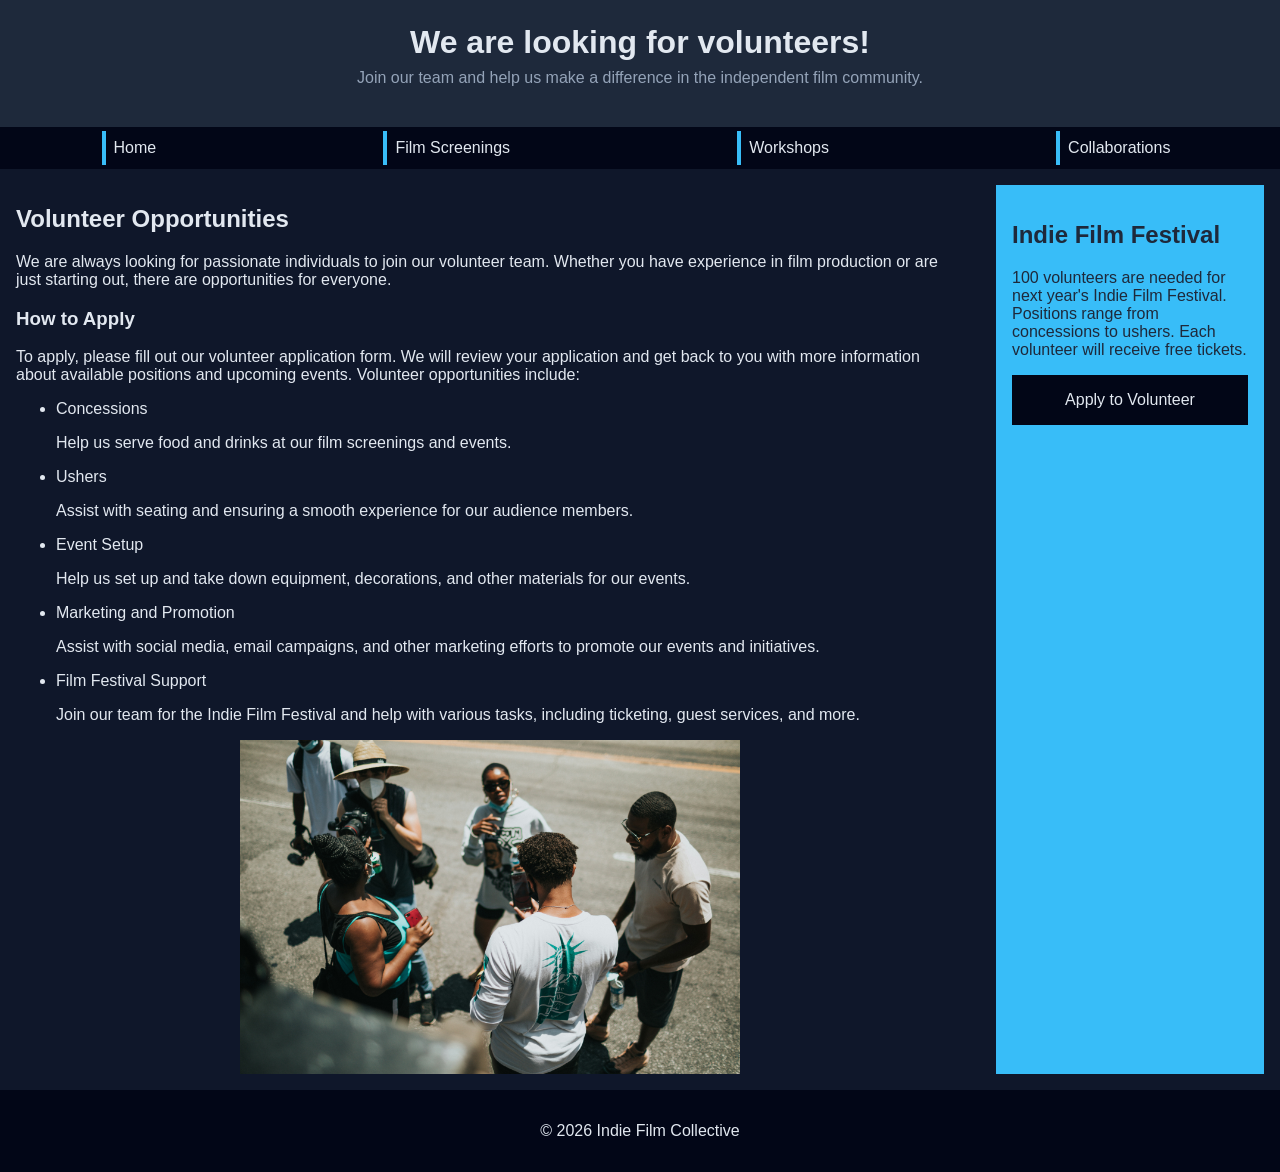
<file: volunteer.html>
<!DOCTYPE html>
<html lang="en">

<head>
    <meta charset="UTF-8">
    <meta name="viewport" content="width=device-width, initial-scale=1.0">
    <title>Indie Film Collective</title>
    <link rel="stylesheet" href="styles.css">
</head>

<body>

<header>
    <h1>We are looking for volunteers!</h1>
    <p>Join our team and help us make a difference in the independent film community.</p>
</header>

<nav>
    <ul>
        <li><a href="index.html">Home</a></li>
        <li><a href="screenings.html">Film Screenings</a></li>
        <li><a href="workshops.html">Workshops</a></li>
        <li><a href="collaborations.html">Collaborations</a></li>
    </ul>
</nav>

<main>
    <section>
        <h2>Volunteer Opportunities</h2>
        <p>We are always looking for passionate individuals to join our volunteer team. Whether you have experience in film production or are just starting out, there are opportunities for everyone.</p>
            <h3>How to Apply</h3>
            <p>To apply, please fill out our volunteer application form. We will review your application and get back to you with more information about available positions and upcoming events. Volunteer opportunities include:</p>
                <ul>
                    <li>Concessions
                        <p>Help us serve food and drinks at our film screenings and events.</p>
                    </li>
                    <li>Ushers
                        <p>Assist with seating and ensuring a smooth experience for our audience members.</p>
                    </li>
                    <li>Event Setup
                        <p>Help us set up and take down equipment, decorations, and other materials for our events.</p>
                    </li>
                    <li>Marketing and Promotion
                        <p>Assist with social media, email campaigns, and other marketing efforts to promote our events and initiatives.</p>
                    </li>
                    <li>Film Festival Support
                        <p>Join our team for the Indie Film Festival and help with various tasks, including ticketing, guest services, and more.</p>
                    </li>
                </ul>
        <img src="images/volunteer.jpg" width="500" alt="Group of volunteers collaborating with cameras and phones in hand.">
    </section>
</main>

<aside>
    <h2>Indie Film Festival</h2>
    <p>100 volunteers are needed for next year's Indie Film Festival. Positions range from concessions to ushers. Each volunteer will receive free tickets.</p>
    <a href="volunteer.html">Apply to Volunteer</a>
</aside>

<footer>
    <p>&copy; 2026 Indie Film Collective</p>
</footer>

</body>
</html>
</file>
<file: styles.css>
/* CSS by Christina Carrasquilla, iteration by Lorenzo Whittley */

/* ===== Global: mobile first ===== */

body {
  margin: 0;
  font-family: Helvetica, Arial, sans-serif;
  background-color: #0f172a;
  color: #e2e8f0;
  display: grid;
  grid-template-columns: 1fr;
}

header {
  background-color: #1e293b;
  text-align: center;
  padding: 1.5rem;
}

header h1 {
  margin: 0;
}

header p {
  margin-top: 0.5rem;
  color: #94a3b8;
}

nav {
  background-color: #020617;
}

nav ul {
  list-style: none;
  margin: 0;
  padding: 0;
}

nav a {
  display: block;
  margin: 0.25rem;
  padding: 0.5rem;
  border-left: 4px solid #38bdf8;
  color: #e2e8f0;
  text-decoration: none;
}

nav a:hover,
nav a:focus-visible {
  background-color: #334155;
}

main {
  min-width: 0;
  padding: 1rem;
}

main a {
  color: #38bdf8;
  text-decoration: none;
  padding: 0.5rem;
  display: inline-block;
  text-transform:uppercase;
}

img {
  display: block;
  margin-top: 1rem;
  max-width: 100%;
  height: auto;
}

#screenings, #workshops, #collaborations {
  background-color: #1e293b;
  padding: 1rem;
  border-left: 4px solid #38bdf8;
  margin-bottom: 1rem;
}

aside {
  background-color: #38bdf8;
  color: #1e293b;
  padding: 1rem;
  margin: 1rem;
}

aside a {
  display: block;
  background-color: #020617;
  color: #e2e8f0;
  padding: 1rem 2rem;
  text-align: center;
  text-decoration: none;
}

aside a:hover{
  background-color: #e2e8f0;
  color: #020617;
}

img {
  display: block;
  max-width: 100%;
  height: auto;
  margin: 0 auto;
}

footer {
  background-color: #020617;
  text-align: center;
  padding: 1rem;
}

/* ===== Larger screens ===== */
@media screen and (min-width: 800px) {
  body {
    grid-template-columns: 1fr 300px;
  }

  header, nav, footer {
    grid-column: 1 / -1;
  }

  nav ul {
    display: flex;
    justify-content: space-around;
    gap: 1rem;
  }

  .card-row {
    display: flex;
    gap: 1rem;
  }

  .card-row section {
    width: 30%;
  }
}
</file>
